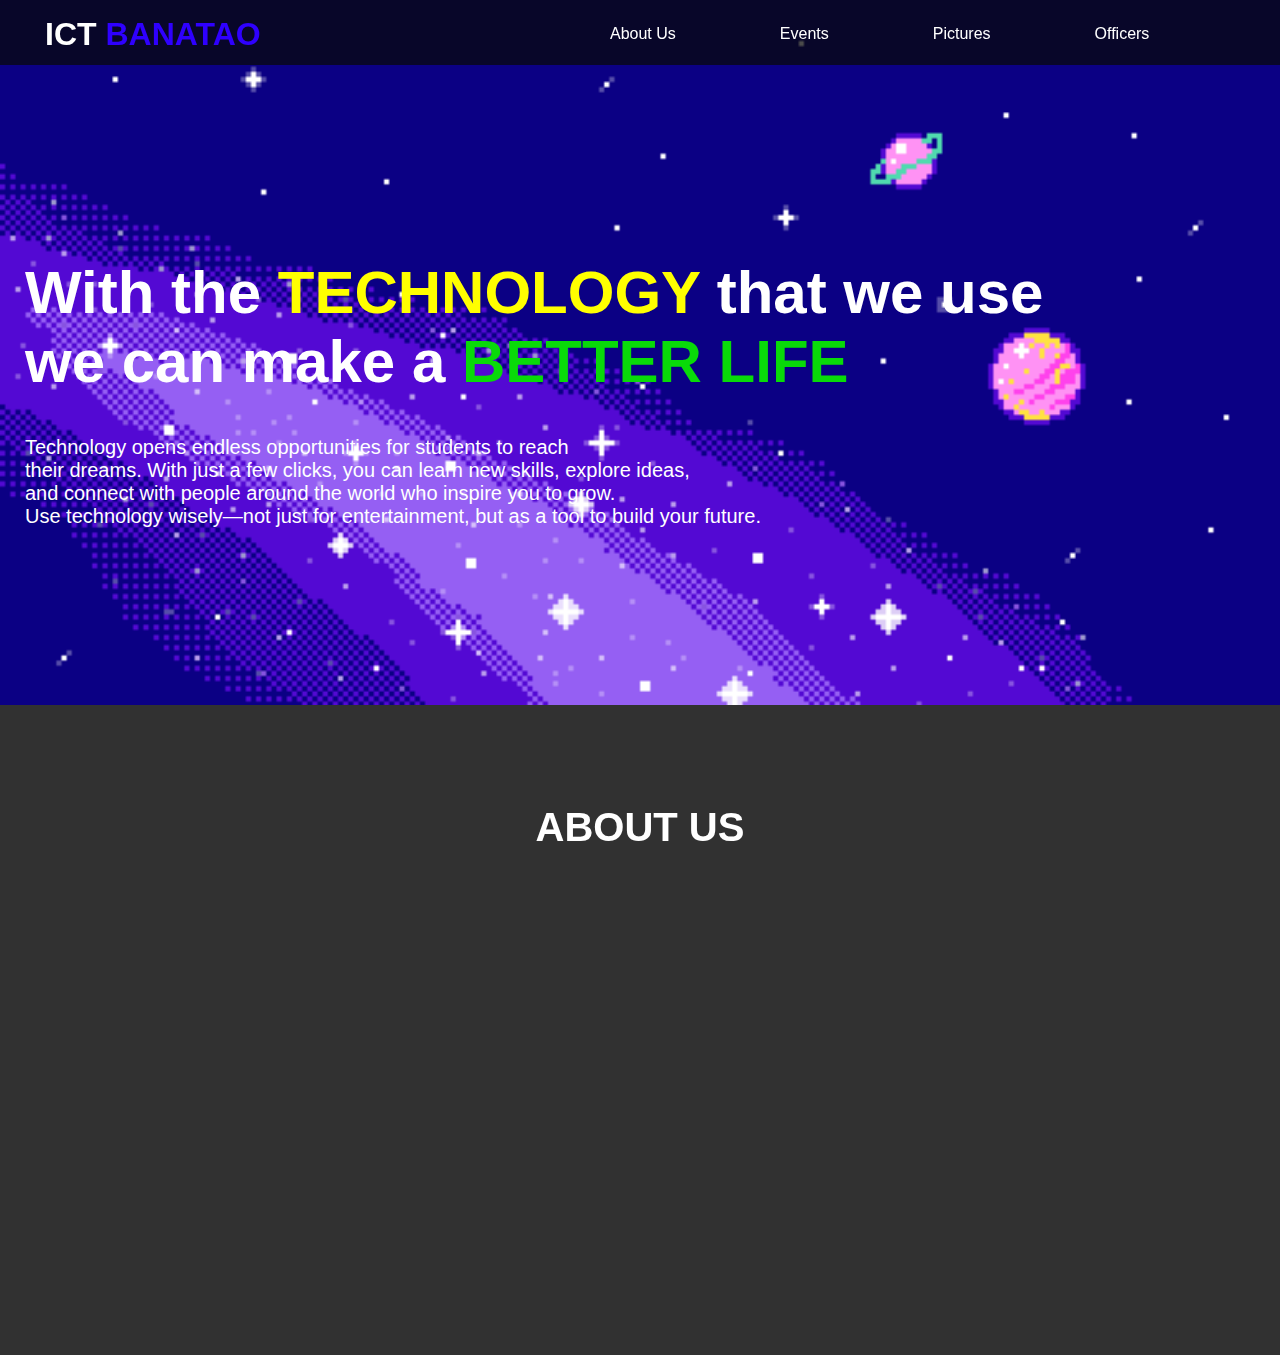
<file: index.html>
<!DOCTYPE html>
<html>
    <head>
        <meta lang="en-us">
        <meta name="viewport" content="width=device-width, initial-scale=1.0">
        <title>
            ICT Banatao 2025-2026
        </title>
        <link rel="stylesheet" href="css.css">
        <link rel="icon" type="image/x-icon" href="com.png">
        <link href="https://unpkg.com/aos@2.3.1/dist/aos.css" rel="stylesheet">
        
    </head>
    <body>

        <div class="navigation">
            <h1><a href="#home">ICT <span style="color:rgb(47, 0, 255);" >BANATAO</span></a></h1>
            <ul>
                <li><a href="#about">About Us</li></a>
                <li><a href="#Events">Events</li></a>
                <li><a href="#Pictures">Pictures</li></a>
                <li><a href="#Officers">Officers</li></a>
            </ul>
            </div>
<br id="home">
            <div class="front">
            <h1>With the <span style="color:yellow;" >TECHNOLOGY </span> that we use<br> we can make a
                 <span style="color:rgb(9, 218, 9);" >BETTER LIFE</h1></span>

           <p> Technology opens endless opportunities for students to reach <br>their dreams.
             With just a few clicks, you can learn new skills, explore ideas,
              <br>and connect with people around the world who inspire you to grow.
               <br>Use technology wisely—not just for entertainment, but as a tool to build your future.  </p>
            </div>

           
            <div class="container">
                <h1 id="about" data-aos="flip-left">ABOUT US</h1>
                <div class="section">
                    <img src="pc1.jpg" alt="Class Picture" width="500px" height="300px"  data-aos="fade-right">
                    <p data-aos="fade-left">  We are ICT Banatao, a passionate and driven
                  group of students dedicated to exploring the world
                   of Information and Communication Technolog Our section is built on teamwork, creativity, and
                   innovation and always striving to learn new skills
                   and apply them in real-world situations.<br> </p>
                 
                </div>
            </div>
          






            <script src="https://unpkg.com/aos@2.3.1/dist/aos.js"></script>
            <script>
                AOS.init();
              </script>
            </body>
       

</html>
</file>
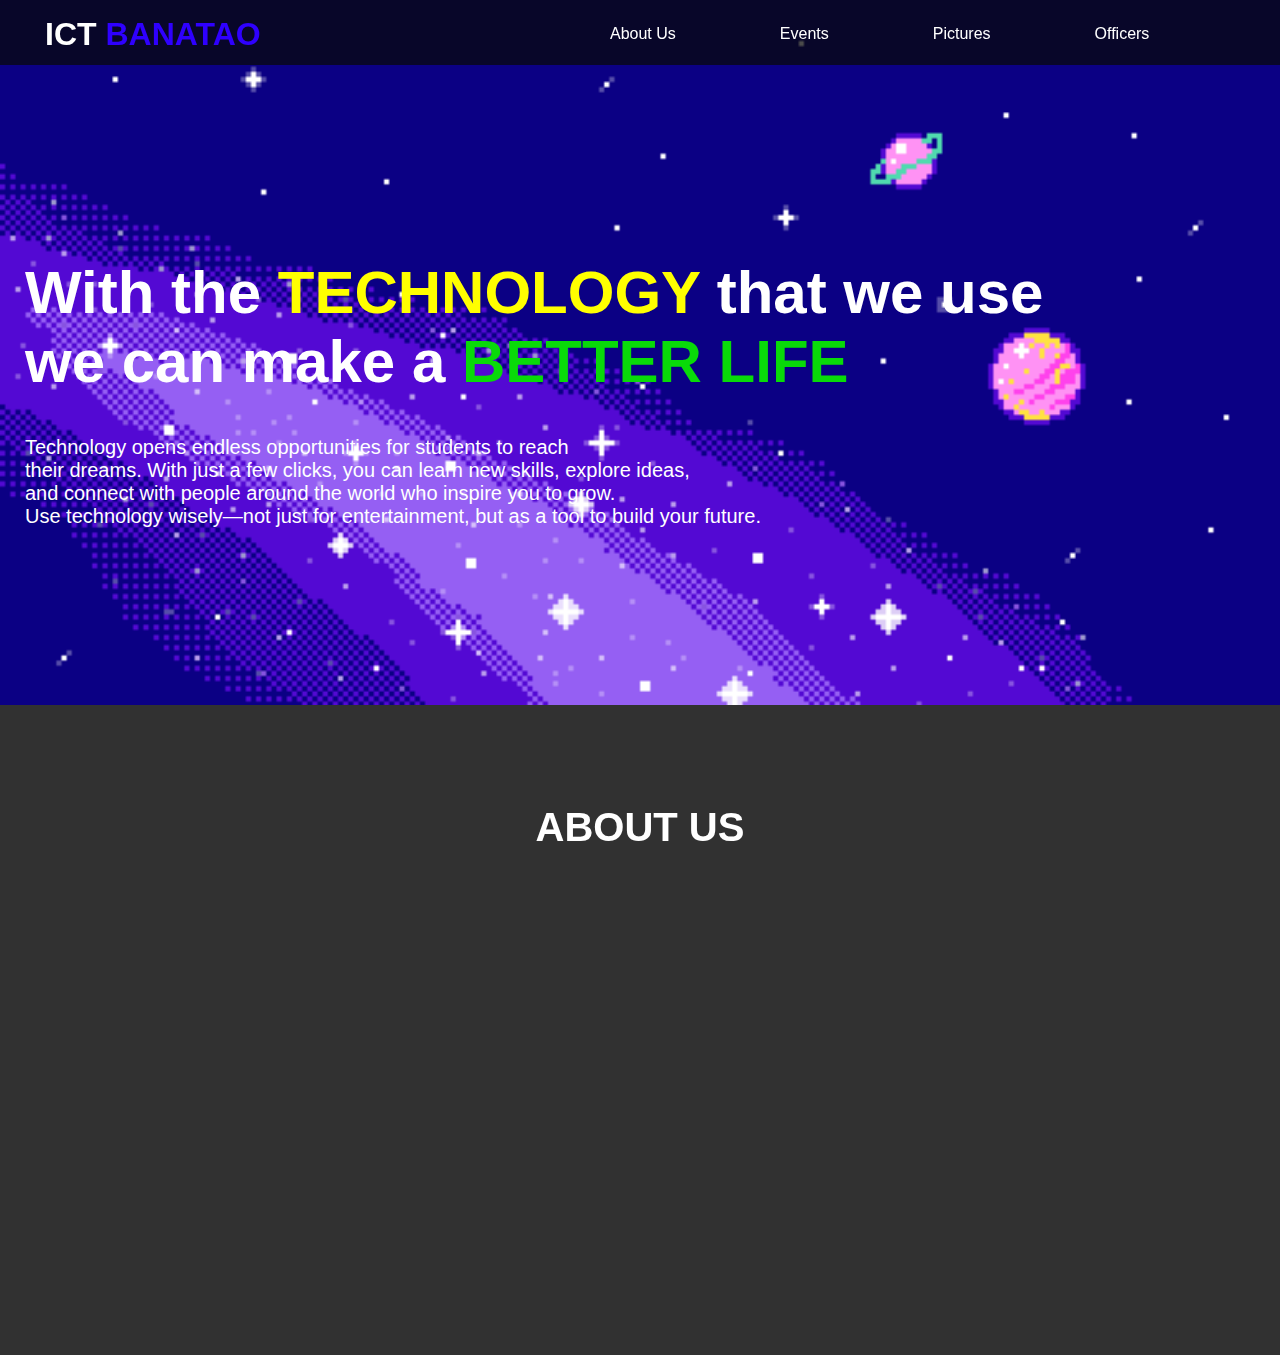
<file: nav.html>
<!DOCTYPE html>
<html>
    <head>
        <meta lang="en-us">
        <meta name="viewport" content="width=device-width, initial-scale=1.0">
        <title>
            ICT Banatao 2025-2026
        </title>
        <link rel="stylesheet" href="css.css">
        <link rel="icon" type="image/x-icon" href="com.png">
        <link href="https://unpkg.com/aos@2.3.1/dist/aos.css" rel="stylesheet">
        
    </head>
    <body>

        <div class="navigation">
            <h1><a href="#home">ICT <span style="color:rgb(47, 0, 255);" >BANATAO</span></a></h1>
            <ul>
                <li><a href="#about">About Us</li></a>
                <li><a href="#Events">Events</li></a>
                <li><a href="#Pictures">Pictures</li></a>
                <li><a href="#Officers">Officers</li></a>
            </ul>
            </div>
<br id="home">
            <div class="front">
            <h1>With the <span style="color:yellow;" >TECHNOLOGY </span> that we use<br> we can make a
                 <span style="color:rgb(9, 218, 9);" >BETTER LIFE</h1></span>

           <p> Technology opens endless opportunities for students to reach <br>their dreams.
             With just a few clicks, you can learn new skills, explore ideas,
              <br>and connect with people around the world who inspire you to grow.
               <br>Use technology wisely—not just for entertainment, but as a tool to build your future.  </p>
            </div>

           
            <div class="container">
                <h1 id="about" data-aos="flip-left">ABOUT US</h1>
                <div class="section">
                    <img src="pc1.jpg" alt="Class Picture" width="500px" height="300px"  data-aos="fade-right">
                    <p data-aos="fade-left">  We are ICT Banatao, a passionate and driven
                  group of students dedicated to exploring the world
                   of Information and Communication Technolog Our section is built on teamwork, creativity, and
                   innovation and always striving to learn new skills
                   and apply them in real-world situations.<br> </p>
                 
                </div>
            </div>
          






            <script src="https://unpkg.com/aos@2.3.1/dist/aos.js"></script>
            <script>
                AOS.init();
              </script>
            </body>
       
</html>
</file>
<file: css.css>
html{
    scroll-behavior:smooth;
}

.navigation{
    position:fixed;
    height:70px;
    background-color: rgba(8, 8, 8, 0.733);
    width:100%;
    top:-5px;
    z-index: 9999;
    
}
.navigation h1{
margin-left: 25px;
font-family: Arial, Helvetica, sans-serif;
color:#fcfcfc;

}

ul{
    margin:20px;
    position: relative;
    left:500px;
    top:-80px;
}

li{
    display:inline-block;
    font-family: Impact, Haettenschweiler, 'Arial Narrow Bold', sans-serif;
    list-style: none;
    padding: 30px;
}
body{
    margin:0;
    background-image: url(gift.gif);
    background-repeat: no-repeat;
    background-size: cover;
}

a{
    text-decoration: none;
    color:white;
    transition: .5s;
    padding:20px
   
}

a:hover{
    color:rgba(45, 45, 248, 0.993);
    background-color:antiquewhite;
    padding-top:20px ;
    padding-bottom: 20px;
   border-radius: 35px;
    box-shadow: 0 0 50px 10px;
    
}
.front{
    text-align: left;
    position:relative;
    top:200px;
    margin:25px;
    font-size: 30px;
}
.front h1{
    font-family: 'Trebuchet MS', 'Lucida Sans Unicode', 'Lucida Grande', 'Lucida Sans', Arial, sans-serif;
    color:rgb(255, 255, 255);
}
.front p{
   font-size: 20px;
   color:rgb(255, 255, 255);
    font-family:'Franklin Gothic Medium', 'Arial Narrow', Arial, sans-serif
}
.container{
    background-color: rgb(49, 49, 49);
    position:relative;
    top:350px;
    height:650px;
}
.container h1{
    text-align: center;
    padding-top:100px;
    padding-bottom: 50px;
    font-weight: bold;
    font-size: 40px;
    color:white;
    font-family:'Franklin Gothic Medium', 'Arial Narrow', Arial, sans-serif ;
}
.section{
    display:flex;
    justify-content:center;
    gap:40px;
    
}
.section img{
    margin-left:50px;
    border-radius:10px;
    box-shadow:0 0 50px 10px rgba(255, 255, 255, 0.445);
}
.section p{
    background-color: rgba(255, 255, 255, 0.329);
    padding:25px;
    border-radius: 10px;
    width: 30%;
    font-size: 20px;
    color:white;
    font-family:Arial, Helvetica, sans-serif;
    box-shadow: 0 0 50px 10px rgba(229, 229, 241, 0.473);
    
    
    

}
</file>
